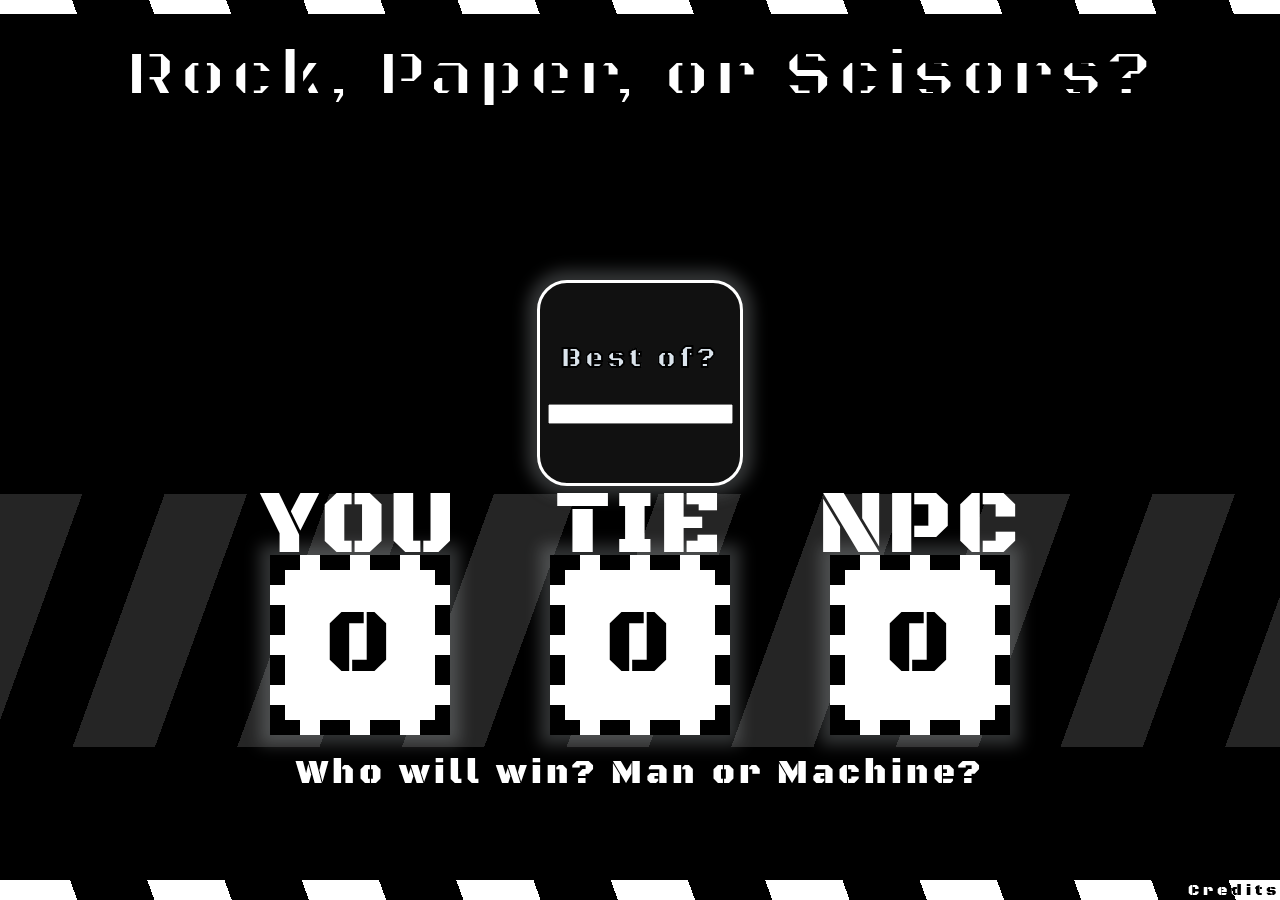
<file: index.html>
<!DOCTYPE html>
<html lang="en">
    <head>
        <meta charset="utf-8">
        <link rel="stylesheet" href="style.css">
        <title>rock paper scissors</title>
        <script src="assignment2.js" defer></script>
        <link rel="preconnect" href="https://fonts.googleapis.com">
        <link rel="preconnect" href="https://fonts.gstatic.com" crossorigin>
        <link href="https://fonts.googleapis.com/css2?family=Black+Ops+One&family=Permanent+Marker&family=Roboto:ital,wght@0,100;0,300;0,400;0,500;0,700;0,900;1,100;1,300;1,400;1,500;1,700;1,900&display=swap" rel="stylesheet">
    </head>
    <body>
        
        <div class="headerFooter">
        </div>

        <div class="title">
            <h1 id="title">Rock, Paper, or Scisors?</h1>
        </div>

        <div id="message">
            <p id="showMessage"></p>
        </div>

        <div id="bod" class="bod">
            <div id="howMany">
                <h3>Best of?</h3>
                <input type="number" id="thisMany">
            </div>
        </div>

        <div class="scoreboard">
            <div class="score" id="playerscore">
                <p class="who">YOU</p>
                <p  id="win">0</p>
            </div>
            
            <div class="score" id="tiescore">
                <p class="who">TIE</p>
                <p id="tie">0</p>
            </div>

            <div class="score" id="compscore">
                <p class="who">NPC</p>
                <p id="lose">0</p>
            </div>
        </div>
        <div class="filler">
            <p  id="showMessage2">Who will win? Man or Machine?</p>
        </div>

        <div id="footer" class="headerFooter">
            <a href="credits.html">Credits</a>
        </div>
        
    </body>
</html>
</file>
<file: style.css>
input::-webkit-outer-spin-button,
input::-webkit-inner-spin-button {
    display: none;
}

.creditBox {
   border: dotted 10px white;
   z-index: 9;
   max-height: 800px;
   flex: 1;
   height: 60vh;
   width: 50vw;
   max-width: 600px;
   display: flex;
   align-self: center;
   padding: 20px; 
   margin-top: 250px;
   position: absolute;
   background-color: rgba(255, 255, 255, 0.048);
   flex-direction: column;
   font-family: 'Permanent Marker', cursive, sans-serif;
}

.creditBox li {
    display: flex;
    align-items: center;
    margin-bottom: 3px;
    font-size: 20px;
    
}

.cred {
    height: 70px;
    width: 70px;
    background-color: rgba(255, 255, 255, 0.185);
}

body {
    background-color: black;
    color: white;
    font-family: 'Roboto', sans-serif;
    display: flex;
    flex-direction: column;
    min-height: 100vh;
    margin: 0;
    font-family: 'Black Ops One', cursive, sans-serif;
    letter-spacing: .25rem;
}
.bod {
    display: flex;
    gap: 150px;
    justify-content: center;
    padding-top: 0px;
    flex: 1;
}

.filler {
    flex: 1;
    padding-bottom: 10vh;
    display: flex;
    justify-content: center;
    align-items: center;
    font-size: 34px;
}

.scoreboard {
    display: flex;
    justify-content: center;
    gap: 100px;
    padding-top: 61px;
    padding-bottom: 12px;
    background: repeating-linear-gradient(110deg, rgba(255, 255, 255, 0.144), rgba(255, 255, 255, 0.144) 6%, black 6%, black 12%);
}

.score .who {
    position: absolute;
    top: -190px;
    color: white;
}

a {
    color: rgb(255, 255, 255);
    mix-blend-mode: difference;
    font-size: 16px;
    text-decoration: none;
}

.score {
    display: flex;
    flex: 0 1 auto;
    background-color: white;
    justify-content: center;
    align-items: center;
    border: dashed black 15px;
    width: 150px;
    height: 150px;
    color: black;
    font-size: 90px;
    overflow: visible;
    position: relative;
    box-shadow: 0 0 15px 10px rgba(209, 216, 223, 0.24);
}

#showMessage,
#showMessage2 {
    margin: 0;
}

#showMessage2 {
    height: 34px;
}

#ROCK,
#PAPER,
#SCISSORS,
#NEWGAME {
    background-position: center;
}

#NEWGAME {
    background-size: 280px 280px; 
    background-image: url(./imgs/noun-rock-paper-scissors-2699125\ \(1\).png);
}

#SCISSORS {
    background-image: url(./imgs/scissors.png);
}

#PAPER {
    background-image: url(./imgs/paper.png);
}

#ROCK {
    background-image: url(./imgs/rock.png);
}

.title h1 {
    font-size: 70px;
    -webkit-text-stroke: 4px rgb(0, 0, 0);
    color: rgb(255, 255, 255);
    margin-top: 2vh;
    margin-bottom: 10px;
}

.title {
    display: flex;
    justify-content: center;
    align-items: center;
    
}

#message {
    display: flex;
    justify-content: center;
    align-items: center;
    height: 150px;
    font-size: 80px;
}

.btn,
#NEWGAME,
#howMany,
#NEWGAME {
    height: 200px;
    width: 200px;
    border: solid white 3px;
    border-radius: 30px;
    background-color: rgb(17, 17, 17);
    color: rgb(219, 228, 236);
    display: flex;
    align-items: center;
    justify-content: center;
    font-family: 'Black Ops One', cursive, sans-serif;
    font-size: 24px;
    transition: ease-out 0.3s;
    -webkit-text-stroke: 1px rgb(0, 0, 0);
    box-shadow: 0 0 15px 10px rgba(209, 216, 223, 0.24);
}

h3 {
    margin-top: 0;
}

#howMany {
    flex-direction: column;
    text-align: center;
    mix-blend-mode: difference;
}
#thisMany {
    padding-top: 0;
    margin-top: 0;
}

.btn:hover, 
#NEWGAME:hover,
#howMany:hover {
    background-color: white;
    mix-blend-mode: difference;
    width: 260px;
}

.headerFooter {
    display: flex;
    height: 1.5vh;
    background-color: white;
    background: repeating-linear-gradient(70deg, white, white 6%, black 6%, black 12%);
}

#footer {
    justify-content: end;
    align-items: center;
    min-height: 20px;
}

#header a {
    font-size: 16px;
}
</file>
